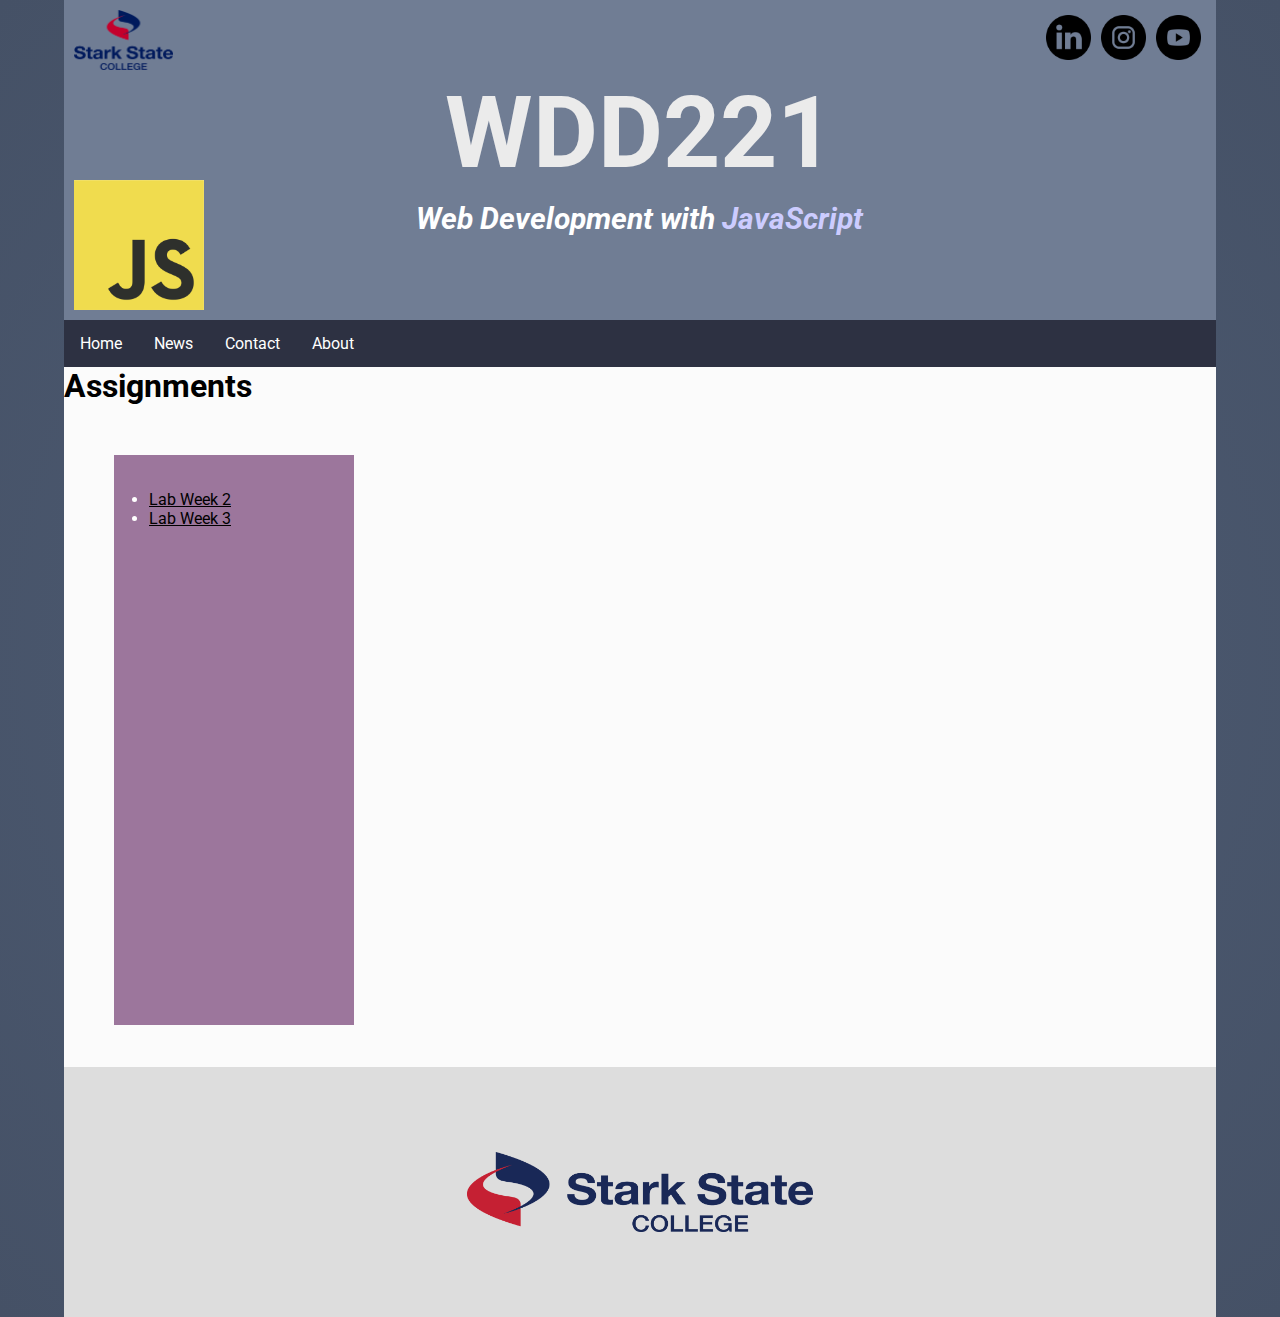
<file: index.html>
<!-- ZACHARY SZILLAT -->
<!-- January 17th 2024 -->
<!-- Lab 1 -->
<!-- Web Development with JavaScript -->
<!DOCTYPE html>
<html lang="en">

    <head>
        <!-- Font Import -->
        <link rel="preconnect" href="https://fonts.googleapis.com">
        <link rel="preconnect" href="https://fonts.gstatic.com" crossorigin>
        <link href="https://fonts.googleapis.com/css2?family=Roboto:ital,wght@0,100;0,300;0,400;0,500;0,700;0,900;1,100;1,300;1,400;1,500;1,700;1,900&display=swap" rel="stylesheet">
        
        <!-- Source -->
        <!-- https://icons8.com/icon/VFaz7MkjAiu0/done -->
        <link rel="icon" href="favicon.png" type="image/x-icon">
        <link rel="stylesheet" href="stylesheets/styles.css">

        <!-- Meta Tags -->
        <meta charset="UTF-8">
        <meta name="viewport" content="width=device-width, initial-scale=1.0">

        <title>Zac Szillat | WDD221</title>

    </head>

    <body>
        <div class="website-body">
            <header>
                <div class="starkstate">
                    <a href="https://www.starkstate.edu/"><img src="images/starkstate.png" alt="Stark State College Logo"></a>
                </div>
                <div class="title">
                    <h1>WDD221</h1>
                    <p>Web Development with <span>JavaScript</span></p>
                </div>
                <div class="javascript">
                    <!-- SOURCE -->
                    <!-- https://github.com/voodootikigod/logo.js -->
                    <img src="images/javascript.png" alt="">
                </div>
                <div class="social-media">
                    <!-- SOURCES -->
                    <!-- https://www.flaticon.com/free-icon-->
                    <a href="https://www.linkedin.com/in/zachary-szillat-579000176/"><img src="images/LinkedIn.png" alt="LinkedIn Logo"></a>
                    <a href=""><img src="images/Instagram.png" alt="Instagram Logo" id="instagramLogo"></a>
                    <a href=""><img src="images/youtube.png" id="youtubeLogo" alt="Youtube Logo"></a>
                </div>
            </header>

            <nav>
                <ul>
                    <li><a href="#" id="buttonHome">Home</a></li>
                    <li><a href="#" id="buttonNews">News</a></li>
                    <li><a href="#" id="buttonContact">Contact</a></li>
                    <li><a href="#" id="buttonAbout">About</a></li>
                </ul> 
            </nav>

            <main>
                <h1>Assignments</h1>
                <ul>
                    <li><a href="Labs/Lab Week 02/plants.html">Lab Week 2</a></li>
                    <li><a href="Labs/Lab Week 03/lab.html">Lab Week 3</a></li>
                </ul>
            </main>

            <footer>
                <div class="box1"><img src="images/starkstatelong.png" alt="Stark State College Logo"></div>
            </footer>
        </div>
            <script src="scripts/index.js"></script>
    </body>

</html>
</file>
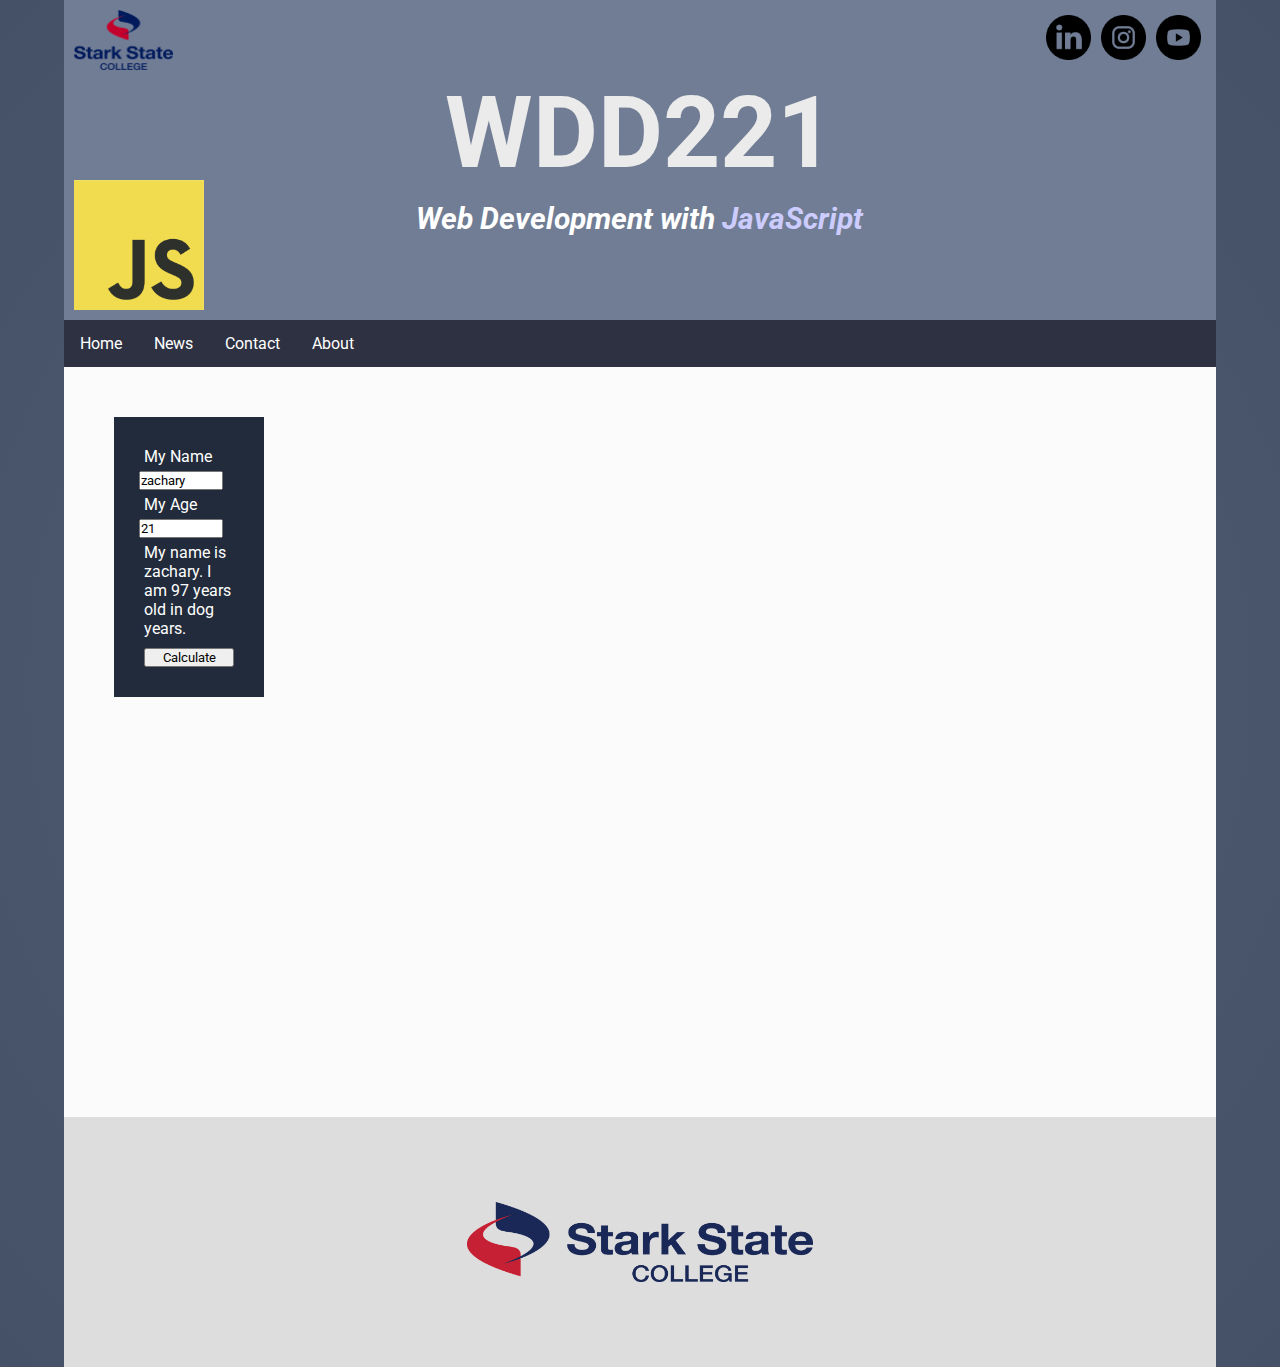
<file: Labs/Lab Week 03/lab.html>
<!-- ZACHARY SZILLAT -->
<!-- January 17th 2024 -->
<!-- Lab 1 -->
<!-- Web Development with JavaScript -->
<!DOCTYPE html>
<html lang="en">

    <head>
        <!-- Font Import -->
        <link rel="preconnect" href="https://fonts.googleapis.com">
        <link rel="preconnect" href="https://fonts.gstatic.com" crossorigin>
        <link href="https://fonts.googleapis.com/css2?family=Roboto:ital,wght@0,100;0,300;0,400;0,500;0,700;0,900;1,100;1,300;1,400;1,500;1,700;1,900&display=swap" rel="stylesheet">
        
        <!-- Source -->
        <!-- https://icons8.com/icon/VFaz7MkjAiu0/done -->
        <link rel="icon" href="favicon.png" type="image/x-icon">
        <link rel="stylesheet" href="../../stylesheets/styles.css">

        <!-- Meta Tags -->
        <meta charset="UTF-8">
        <meta name="viewport" content="width=device-width, initial-scale=1.0">

        <title>Zac Szillat | WDD221</title>

        <style>
            .dog-years {
                background-color: rgb(34, 43, 59);
                margin: 50px;
                padding: 25px;
                color: white;
                width: 100px;
                display: flex;
                flex-direction: column;

            }

            .dog-years label {
                color: white;
                margin: 5px;
            }

            .dog-years input {
                width: 80%;
            }

            .dog-years p {
                color: white;
                margin: 5px;
            }

            .dog-years button {
                margin: 5px;
            }
        </style>

    </head>

    <body>
        <div class="website-body">
            <header>
                <div class="starkstate">
                    <a href="https://www.starkstate.edu/"><img src="../../images/starkstate.png" alt="Stark State College Logo"></a>
                </div>
                <div class="title">
                    <h1>WDD221</h1>
                    <p>Web Development with <span>JavaScript</span></p>
                </div>
                <div class="javascript">
                    <!-- SOURCE -->
                    <!-- https://github.com/voodootikigod/logo.js -->
                    <img src="../../images/javascript.png" alt="">
                </div>
                <div class="social-media">
                    <!-- SOURCES -->
                    <!-- https://www.flaticon.com/free-icon-->
                    <a href="https://www.linkedin.com/in/zachary-szillat-579000176/"><img src="../../images/LinkedIn.png" alt="LinkedIn Logo"></a>
                    <a href=""><img src="../../images/Instagram.png" alt="Instagram Logo" id="instagramLogo"></a>
                    <a href=""><img src="../../images/youtube.png" id="youtubeLogo" alt="Youtube Logo"></a>
                </div>
            </header>

            <nav>
                <ul>
                    <li><a href="#" id="buttonHome">Home</a></li>
                    <li><a href="#" id="buttonNews">News</a></li>
                    <li><a href="#" id="buttonContact">Contact</a></li>
                    <li><a href="#" id="buttonAbout">About</a></li>
                </ul> 
            </nav>

            <main>
                <div class="dog-years">
                    <label>My Name</label>
                    <input id="myName" type="text">
                    <label>My Age</label>
                    <input id="myAge" type="text">
                    <p id="answer"></p>
                    <button id="dogYearsButton" >Calculate</button>
                </div>
            </main>

            <footer>
                <div class="box1"><img src="../../images/starkstatelong.png" alt="Stark State College Logo"></div>
            </footer>
        </div>
            <script src="../../scripts/index.js"></script>
            <script src="dogYearsStartFile.js"></script>
    </body>

</html>
</file>
<file: stylesheets/styles.css>
/* COLOR SCHEME */
/* https://coolors.co/2d3142-4f5d75-bfc0c0-ffffff-ef8354 */

* {
    margin: 0;
    padding: 0;
    font-family: 'Roboto', sans-serif;
    color: black;
}

body {
    background: radial-gradient(circle, #4F5D75, #455166);
    min-width: 900px;
}

.website-body {
    width: 90%;
    background-color: rgb(251, 251, 251);
    margin-left: auto;
    margin-right: auto;
}

/* HEADER */

header {
    padding: 10px;
    height: 300px;
    background-color: #707d94;
    display: grid;
    grid-template-rows: 1fr 1fr;
    grid-template-columns: 1fr 4fr 1fr;
}

/* Stark State Logo */
header .starkstate {
    grid-row: 1;
    grid-column: 1;
}

header .starkstate img {
    height: 60px;
    position: relative;
    transition: transform 0.3s ease;
}

header .starkstate img:hover {
    transform: translateY(-5px);
}

/* Class Title */
header .title {
    grid-row-start: 1;
    grid-row-end: 3;
    grid-column: 2;
    display: flex;
    justify-content: center;
    align-items: center;
    flex-direction: column;
}

header .title h1 {
    text-align: center;
    font-style: normal;
    font-size: 100px;
    color: #ebebeb;
}

header .title p {
    text-align: center;
    color: rgb(255, 255, 255);
    font-size: 30px;
    font-weight: bold;
    margin: 10px;
    font-style: italic;
}

/* Social Media Icons */
header .social-media {
    grid-row: 1;
    grid-column: 3;
    display: flex;
    justify-content: end;
    align-items: start;
}

header .social-media img {
    width: 35px;
    margin: 5px;
    transition: opacity 0.5s ease, transform 0.3s ease;
}

header .social-media img:hover {
    transform: translateY(-5px);
}

/* JavaScript Logo */
header .javascript {
    grid-row: 2;
    grid-column: 1;
    display: flex;
    justify-content: start;
    align-items: end;
}

@keyframes shake {
    0% { transform: translateX(0); }
    25% { transform: translateX(-3px) rotate(-3deg); }
    50% { transform: translateX(3px) rotate(3deg); }
    75% { transform: translateX(-3px) rotate(-3deg); }
    100% { transform: translateX(0); }
  }

header .javascript img {
    width: 130px;
}

header .javascript img:hover {
    animation: shake 0.3s ease-in-out;
}



header span {
    color: rgb(204, 204, 255);
}
  

/* https://www.w3schools.com/css/css_navbar_horizontal.asp */
/* NAVBAR */

nav {
    width: 100%;
}
nav ul {
    list-style-type: none;
    margin: 0;
    padding: 0;
    overflow: hidden;
    background-color: #2D3142;
}
  
nav li {
    float: left;
}
  
nav li a {
    display: block;
    color: white;
    text-align: center;
    padding: 14px 16px;
    text-decoration: none;
}
  

nav li a:hover {
    background-color: #111;
}

/* MAIN */

main {
    min-height: 700px;
    width: 100%;
}

main ul {
    background-color: rgb(156, 118, 156);
    width: 170px;
    height: 500px;
    padding: 35px;
    margin: 50px;
    color: white;
}
main li {
    color: white;
}

main li:visited {
    color: white;
}

main li:hover {
    color: aliceblue;
}

/* FOOTER */

footer {
    width: 100%;
    height: 250px;
    background-color: rgb(221, 221, 221);
    display: flex;
    justify-content: space-evenly;
}

.box1 {
    flex-basis: 50%;
    display: flex;
    justify-content: center;
    align-items: center;
}

.box1 img {
    width: 60%;
}

@media (max-width: 1000px) {
    header .social-media img {
        display: none;
    }
}
  
@media (min-width: 1200px) {
    header .social-media img {
        width: 45px
}
  
}

@media (min-width: 1500px) {

    header .social-media img {
    width: 60px
}

}
</file>
